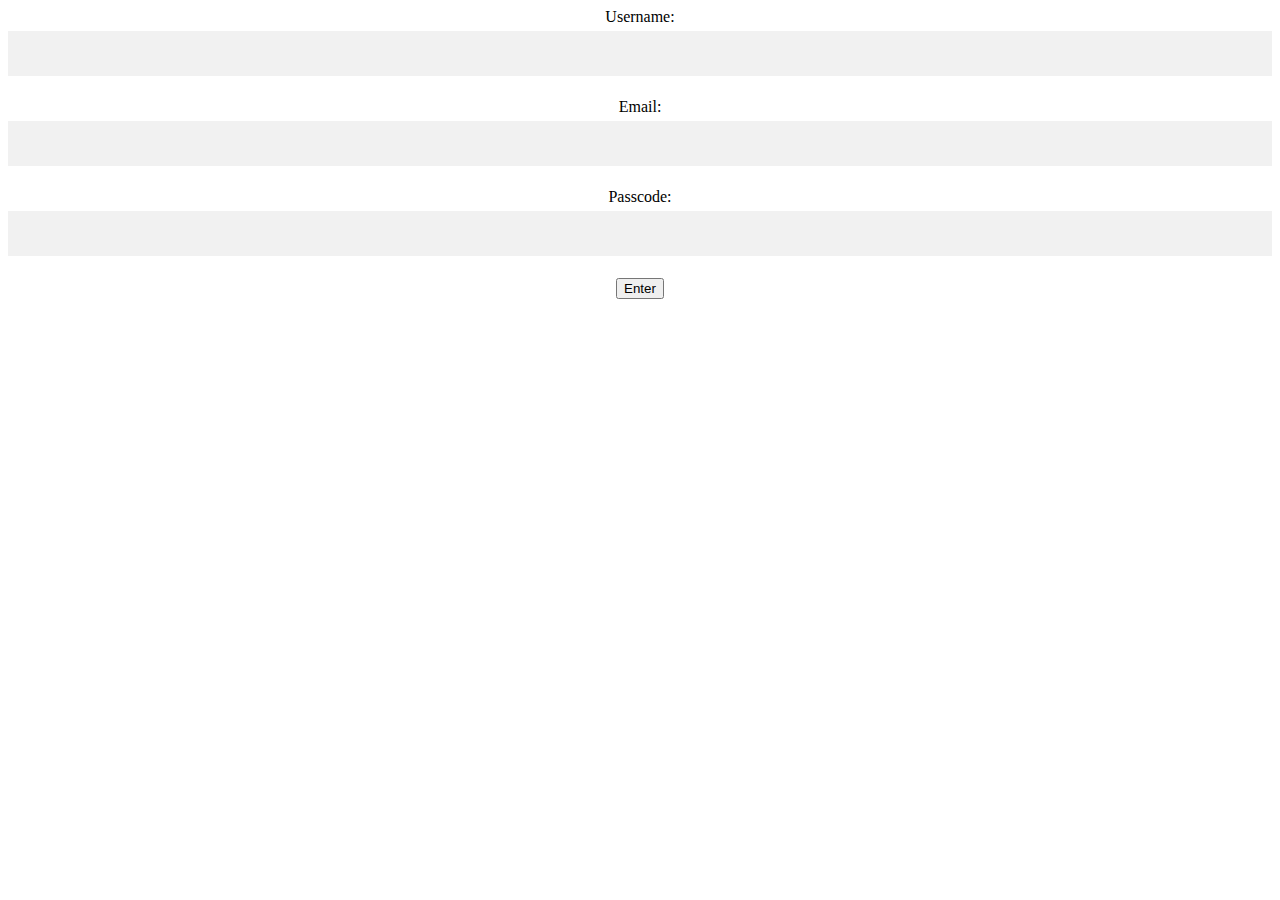
<file: index.html>
<<<<<<< Updated upstream
<html>
	<body onload="getCookie('account_id')">
		<script>
			function getCookie(name) {
				var dc = document.cookie;
				var prefix = name + "=";
				var begin = dc.indexOf("; " + prefix);
				if (begin == -1) {
					begin = dc.indexOf(prefix);
					if (begin != 0) {
						window.open("https://KemijSoul.github.io/join.html","_self");
						return null;
					}
				}else{
					begin += 2;
					var end = document.cookie.indexOf(";", begin);
					if (end == -1) {
						end = dc.length;
					}
				}
				window.open("https://KemijSoul.github.io/login.html","_self");
    				return decodeURI(dc.substring(begin + prefix.length, end));
			}
			function setCookie(cName, cValue, expDays) {
				let date = new Date();
				date.setTime(date.getTime() + (expDays * 24 * 60 * 60 * 1000));
				const expires = "expires=" + date.toUTCString();
				document.cookie = cName + "=" + cValue + "; " + expires + "; path=/";
			}
		</script>
		<noscript>
			Sorry, your browser does not support JavaScript!
		</noscript>
	</body>
</html>
</file>
